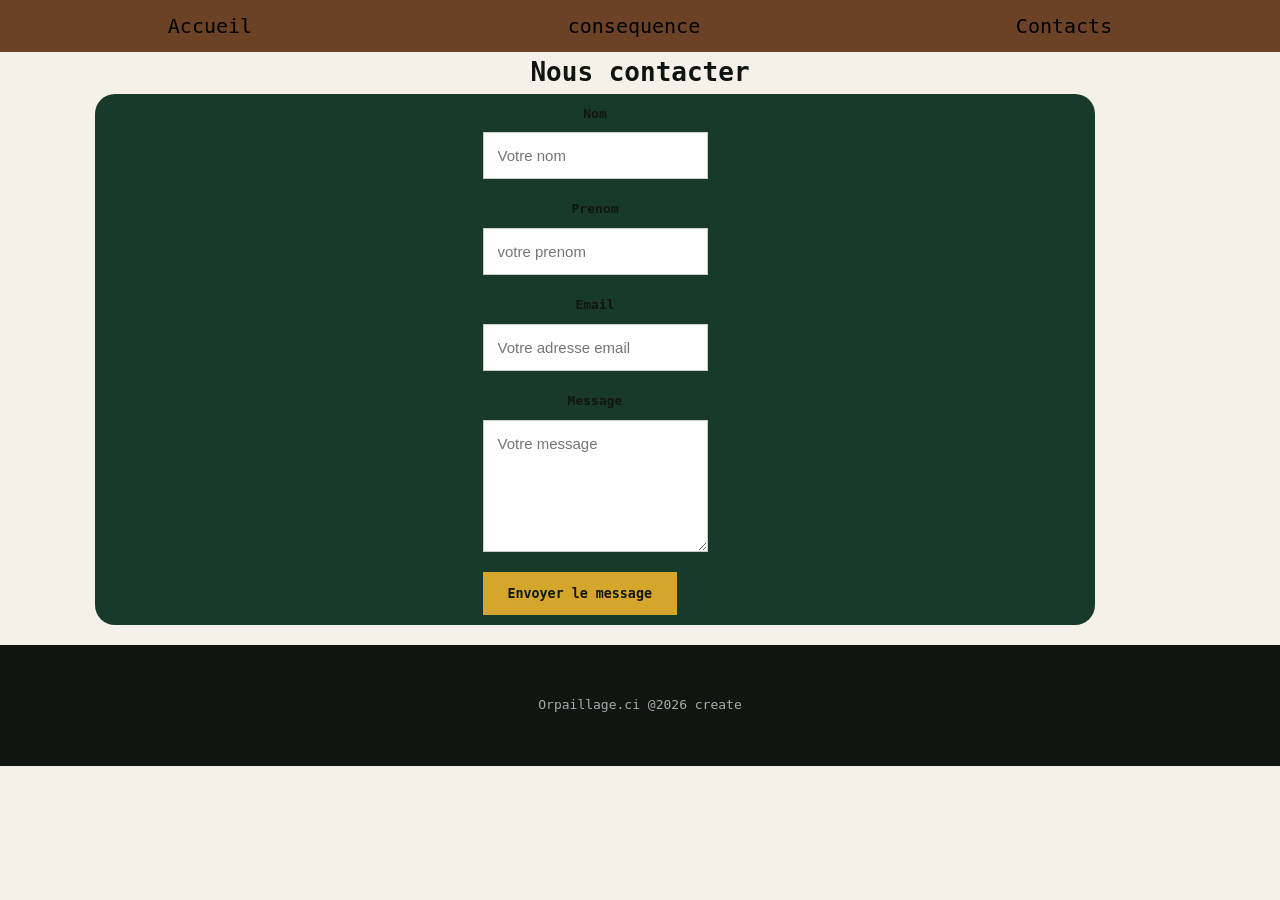
<file: contact.html>
<!DOCTYPE html>
<html lang="fr">
<head>
    <meta charset="UTF-8">
    <meta name="viewport" content="width=device-width, initial-scale=1.0">
    <title>Contact - Orpaillage.ci</title>
    <link rel="stylesheet" href="./style.css">
</head>

<body>
    <!-- <header>
        <img src="[data-uri]" alt="logo">
        <div>
            <h1>HTML5</h1>
            <h2>Page modele exercice</h2>
        </div>
    </header> -->
    <nav>
        <ul>
            <li><a href="index.html">Accueil</a></li>
            <li><a href="cons.html">consequence</a></li>
            <li><a href="contact.html">Contacts</a></li>
        </ul>
    </nav>

    <main class="contact">

        <div class="contact-intro">
            <!-- <p class="section-label">CONTACT</p> -->

            <h1>Nous contacter</h1>
        </div>

        <div class="contact-container">

            <form class="contact-form">

                <label for="nom">Nom</label>
                <input type="text" id="nom" placeholder="Votre nom">

                <label for="prenom">Prenom</label>
                <input type="text" id="prenom" placeholder="votre prenom">

                <label for="email">Email</label>
                <input type="email" id="email" placeholder="Votre adresse email">

                <label for="message">Message</label>
                <textarea id="message" rows="6" placeholder="Votre message"></textarea>

                <button type="submit">Envoyer le message</button>

            </form>

        </div>

    </main>
    <footer>
        <p>Orpaillage.ci @2026 create </p>
    </footer>

</body>
</html>
</file>
<file: style.css>
:root {
    --gold: #D4A72C;
    --earth: #6B4226;
    --forest: #183A2A;
    --dark: #111512;
    --cream: #F5F1E8;
}
*{
    padding: 0;
    margin: 0;
    font-family: monospace;
    color: var(--dark);
    box-sizing: border-box;
}
html {
    scroll-behavior: smooth;
}

body {
    font-family: Arial, sans-serif;
    background: #F5F1E8;
    color: #111512;
    line-height: 1.6;
}
header{
    display: flex;
    justify-content: space-evenly;
    text-align: center;
    align-items: center;
    margin:5px;
}
header img{
    width: 100px;
}
nav ul{
    display: flex;
    justify-content: space-around;
    list-style: none;
    background-color: var(--earth);
    padding: 10px;
    font-size: 20px;
}
nav a {
    text-decoration: none;
    color:black;
}
nav a:hover{
    color: white;
    transition: 0.7s;
}

ul.galerie li a img{
width:100px
}
ul.galerie li a:hover img{
transform: scale(1.5) rotate(-10deg);
box-shadow: 4px 4px 10px rgba(0,0,0,0.5);
}

ul.galerie li a img{
transition: transform 0.2s ease-in-out;
}

#diaporama{
    padding: 40px;
    overflow: hidden;
}
#diaporama .slider{ 
    display: table; 
    width:1260px; 
    padding-left:25%;
}
#diaporama .slider li{ 
    display: table-cell; 
    width:140px; 
    height:70px;
    list-style:none;
}
#diaporama .slider li img{ 
    margin-top:7px; 
    display: inline-block;
}

#diaporama .slider{
    animation: slideAnim 20s ease 0s infinite;
}
@keyframes slideAnim{
from,11%, to {margin-left:-140px;} 15%,26%{margin-left:-280px;}
30%,41%{margin-left:-420px;} 45%,56%{margin-left:-560px;}
65%,76%{margin-left:-700px;} 80%,91%{margin-left:-840px;}
99.99%{margin-left:-980px;}
}

section aside{
    width: 300px;
    margin-right: 50px;
    box-sizing: border-box;
    overflow: hidden;
}
aside img{
    width: 300px;
}
.content{
    display: flex;
}
.content section{
    width: 500px;
    box-sizing: border-box;
}
.content video{
    border: 3px solid var(--gold);
    width: 300px;
    background-color: black;
    margin-top: 80px;
}
.effet{
    position: absolute;
    z-index: 100;
    top: 500px;
    right: 70px;
    width: 300px;
}
   
#transformation{
float:right;
margin:10px;
border:20px solid var(--forest);
border-radius: 10px;
transform: rotate(5deg);
box-shadow:8px 8px 8px rgba(0,0,0,0.5);
}
.categorie{
    display: flex;
    /* background-color: #af0d0d; */
    justify-content: space-between;
    margin-top: 70px;
    padding-bottom: 50px;
}
.categorie1,.categorie2,.categorie3{
    width: 150px;
    height: 150px;
    /* background-color: var(--gold); */
    /* padding: 50px; */
    border-radius: 50%;
    margin: 10px;
    margin-bottom:100px;
    display: flex;
    /* align-items: center; */
    text-align: center;
    background-size: cover;
    background-position: center;
}
.categorie1{
    background-image: url("./B4UII4IEUBCS7CSSVFG42TEMFE.png");
}
.categorie2{
    background-image: url(./images.jfif);
}
.categorie3{
    background-image: url(./images\ \(1\).jfif);
}
.categorie p{
    position: relative;
    top: 150px;
    font-weight:900;
}
.categorie1:hover, .categorie2:hover,.categorie3:hover{
    cursor: pointer;
    border: 2px solid var(--gold);
}
footer{
    background-color: #3d3d3d10;
    text-align: center;
    color:#3d3d3d73;
    padding: 50px 8%;
    background: #111512;
}


/* partie consequence */
/*  */
/*  */
/* =========================
   NAVBAR
========================= */

nav a:hover,
nav .active {
    color: #D4A72C;
}


/* =========================
   HERO
========================= */

.hero {
    min-height: 650px;

    display: flex;
    align-items: center;

    padding: 80px 8%;

    background:
        linear-gradient(
            rgba(17, 21, 18, 0.70),
            rgba(17, 21, 18, 0.75)
        ),
        url("https://encrypted-tbn0.gstatic.com/images?q=tbn:ANd9GcRK5U692-vLw61teDiiBj6vlabhVNCSS-IT8bGwO9cdeA&s=10")
        center / cover;

    color: white;
}

.hero-content {
    max-width: 750px;
}

.small-title,
.section-label {
    color: #D4A72C;
    font-size: 13px;
    font-weight: bold;
    letter-spacing: 2px;
    margin-bottom: 20px;
}

.hero h1 {
    font-size: clamp(45px, 7vw, 90px);
    line-height: 1;
    margin-bottom: 30px;
}

.hero p:not(.small-title) {
    max-width: 600px;
    font-size: 18px;
    color: #e7e7e7;
    margin-bottom: 35px;
}

.hero-btn,
.back-btn {
    display: inline-block;

    padding: 14px 25px;

    background: #D4A72C;
    color: #111512;

    text-decoration: none;
    font-weight: bold;

    transition: 0.3s;
}

.hero-btn:hover,
.back-btn:hover {
    transform: translateY(-3px);
}


/* =========================
   INTRO
========================= */

.intro {
    max-width: 950px;
    margin: auto;
    padding: 120px 30px 80px;
}

.intro h2 {
    max-width: 800px;
    font-size: 50px;
    line-height: 1.1;
    margin-bottom: 30px;
}

.intro-text {
    max-width: 750px;
    color: #555;
    font-size: 18px;
}


/* =========================
   CARDS
========================= */

.cards-section {
    padding: 40px 8% 120px;

    display: grid;
    grid-template-columns: repeat(3, 1fr);
    gap: 25px;
}

.card {
    position: relative;

    padding: 45px 35px;

    min-height: 380px;

    background: white;

    border: 1px solid #ddd;

    transition: 0.3s;
}

.card:hover {
    transform: translateY(-10px);
    border-color: #D4A72C;
}

.card h3 {
    font-size: 25px;
    line-height: 1.2;
    margin-bottom: 20px;
}

.card p {
    color: #666;
    margin-bottom: 25px;
}

.card a {
    color: #6B4226;
    text-decoration: none;
    font-weight: bold;
}


/* =========================
   DETAILS
========================= */

.detail {
    display: grid;
    grid-template-columns: 1fr 1fr;

    min-height: 600px;

    background: #183A2A;
    color: white;
}

.detail.reverse {
    background: #111512;
}

.detail-image {
    min-height: 500px;

    background-position: center;
    background-size: cover;
}

.environment-image {
    background-image:
        linear-gradient(
            rgba(0,0,0,0.2),
            rgba(0,0,0,0.2)
        ),
        url("https://encrypted-tbn0.gstatic.com/images?q=tbn:ANd9GcSxRDF3fnW0_4gX-LuLEWFRNfb7BzGD4NEi7rSgSt54sg&s=10");
}

.water-image {
    background-image:
        linear-gradient(
            rgba(0,0,0,0.2),
            rgba(0,0,0,0.2)
        ),
        url("https://encrypted-tbn0.gstatic.com/images?q=tbn:ANd9GcQ_iiuQ9TKmhunbCNhJ_daJWPxr-AR3oK5mg3mW-yZ3AQ&s=10");
}

.detail-content {
    padding: 90px 10%;
    align-self: center;
}

.detail-content h2 {
    font-size: 50px;
    line-height: 1.1;
    margin-bottom: 25px;
}

.detail-content p {
    color: #d7ddd9;
    margin-bottom: 30px;
    max-width: 550px;
}

.detail-content ul {
    list-style: none;
}

.detail-content li {
    margin: 12px 0;
}

.detail-content li::before {
    content: "—";
    color: #D4A72C;
    margin-right: 12px;
}


/* =========================
   SOCIAL
========================= */

.social {
    padding: 120px 8%;
}

.social > h2 {
    max-width: 700px;
    font-size: 55px;
    line-height: 1.1;
    margin-bottom: 70px;
}

.social-grid {
    display: grid;
    grid-template-columns: repeat(3, 1fr);
    gap: 40px;
}

.social-grid div {
    border-top: 2px solid #D4A72C;
    padding-top: 25px;
}

.social-grid span {
    color: #D4A72C;
    font-weight: bold;
}

.social-grid h3 {
    font-size: 25px;
    margin: 15px 0;
}

.social-grid p {
    color: #666;
}


/* =========================
   CONCLUSION
========================= */

.conclusion {
    padding: 120px 8%;
    background: #6B4226;
    color: white;
}

.conclusion h2 {
    max-width: 850px;
    font-size: 55px;
    line-height: 1.1;
    margin-bottom: 30px;
}

.conclusion > p:not(.section-label) {
    max-width: 700px;
    color: #eee;
    margin-bottom: 40px;
}


/* =========================
   FOOTER
========================= */

footer p {
    color: #aaa;
}

.copyright {
    font-size: 12px;
}
/*  */
/*  */
/*  */



/* CONTENU */

.contact-container {
    display: flex;
    justify-content: center;
    grid-template-columns: 1fr 1.5fr;
    gap: 60px;
    max-width: 1000px;
    background-color: var(--forest);
    margin-left: 95px;
    border-radius: 20px;
    /* padding: px; */
}

.contact{
    /* margin-left: 90px; */
    text-align: center;
}

/* INFORMATIONS */

.contact-info {
    background: #183A2A;
    color: white;
    padding: 40px;
    border-radius: 25%;
}

.contact-info h2 {
    margin-bottom: 35px;
}

.contact-info p {
    margin-bottom: 25px;
    color: #ddd;
    line-height: 1.6;
}

.contact-info strong {
    color: #D4A72C;
}


/* FORMULAIRE */

.contact-form {
    display: flex;
    flex-direction: column;
    padding: 10px;
}

.contact-form label {
    margin-bottom: 8px;
    font-weight: bold;
}

.contact-form input,
.contact-form textarea {
    width: 100%;
    padding: 14px;
    margin-bottom: 20px;
    border: 1px solid #ccc;
    background: white;
    font-family: Arial, sans-serif;
    font-size: 15px;
}

.contact-form textarea {
    resize: vertical;
}

.contact-form button {
    width: fit-content;
    padding: 14px 25px;
    border: none;
    background: #D4A72C;
    color: #111512;
    font-weight: bold;
    cursor: pointer;
}

.contact-form button:hover {
    background: #b88e20;
}

.contact{
    margin-bottom: 20px;
}
</file>
